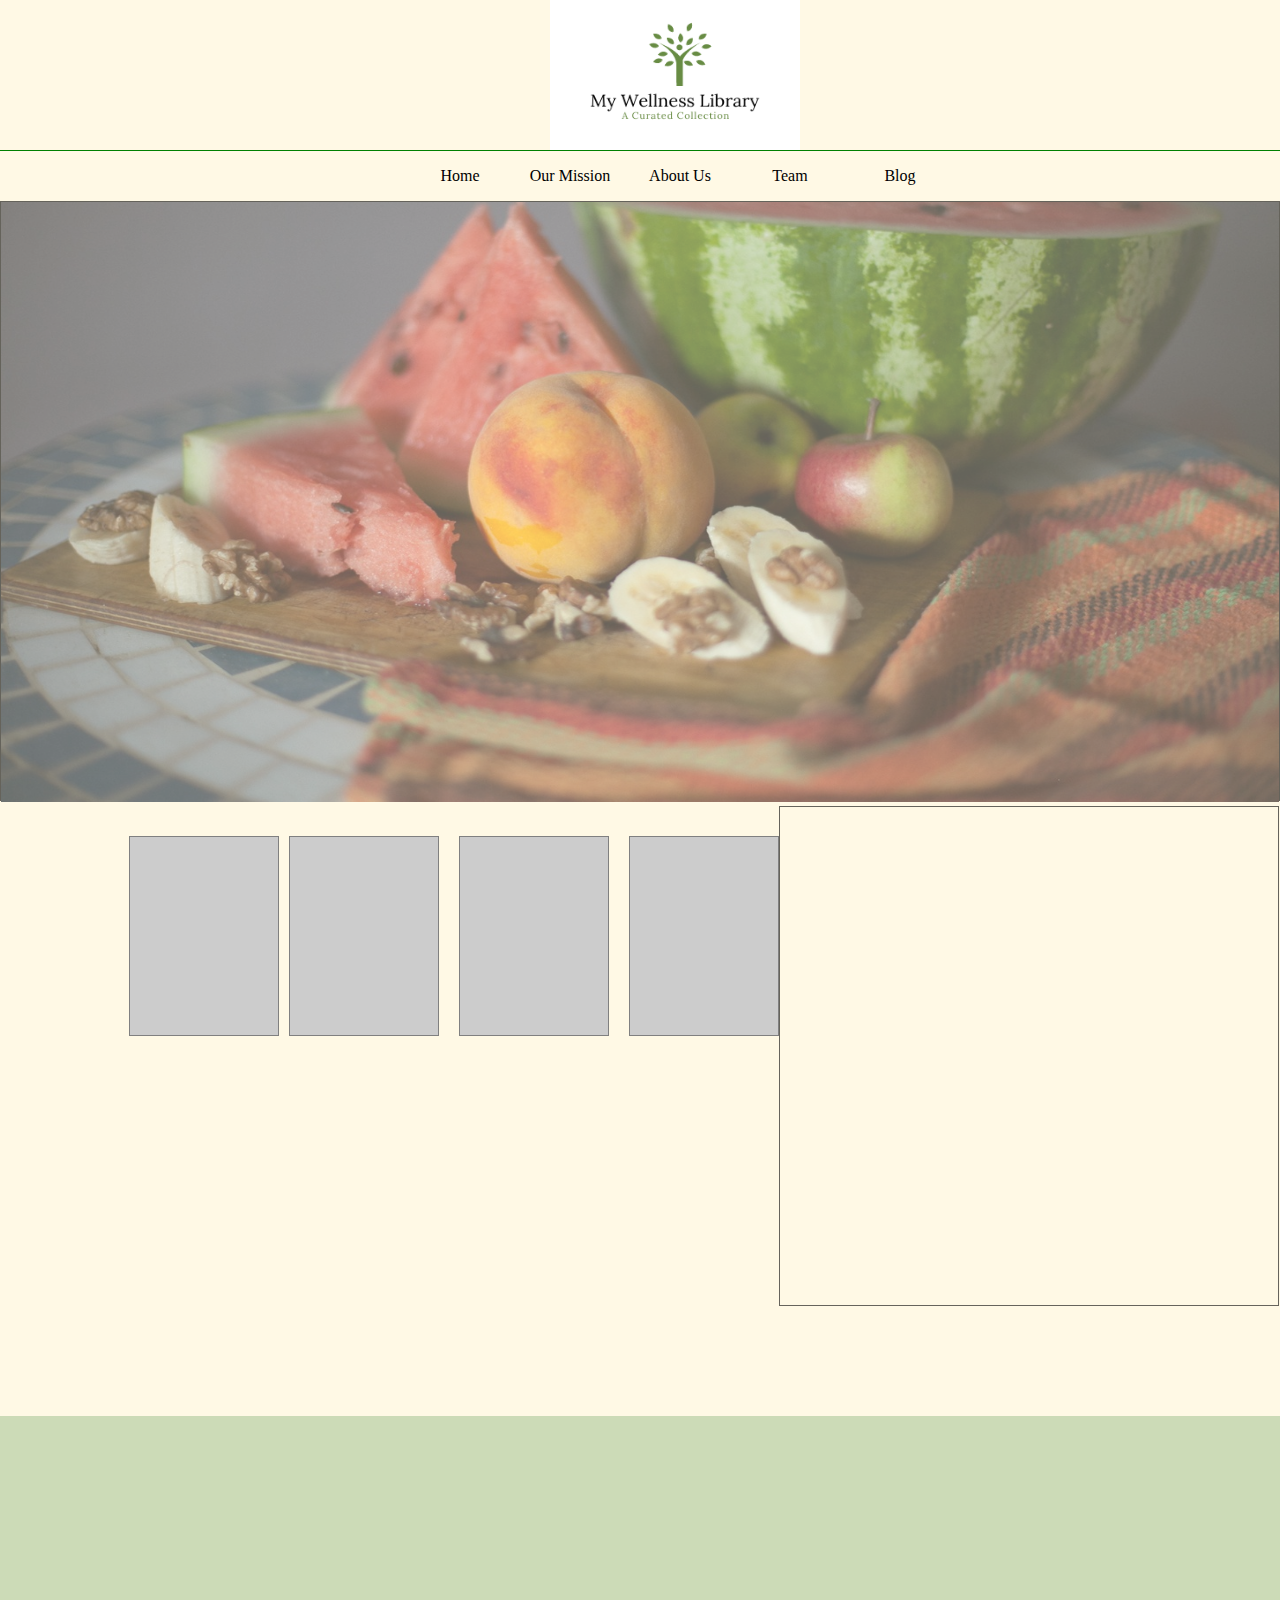
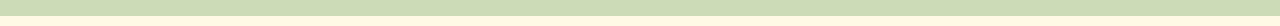
<file: Wire Frames 2/images/My Wellness Library.html>
<!DOCTYPE html>
<!-- saved from url=(0097)file:///Users/MarkVanWin/Desktop/markvanwin-FEWD-SEA-7/Final_Project/Wire%20Frames/Home_Page.html -->
<html><head><meta http-equiv="Content-Type" content="text/html; charset=windows-1252">
	<title>My Wellness Library</title>
	<link rel="stylesheet" href="./My Wellness Library_files/all.css" type="text/css">
	<link rel="stylesheet" href="./My Wellness Library_files/homepage.css" type="text/css">
</head>
<body>
	<div class="clearfix">
		<div class="clearfix">
			<div class="logo">
				<img src="./My Wellness Library_files/logo.png" alt="Logo" height="150px" width="250px">
			</div>
			<div class="clearfix nav">	
				<div class="smallheader">
					<p>Home</p>
				</div>
				<div class="smallheader">
					<p>Our Mission</p>
				</div>
				<div class="smallheader">
					<p>About Us</p>
				</div>
				<div class="smallheader">
					<p>Team</p>
				</div>
				<div class="smallheader">
					<p>Blog</p>
				</div>
			</div>
		</div>

		<div class="clearfix">
			<header class="mainpic">
				<img src="./My Wellness Library_files/stock_photo.jpeg" alt="Stock Photo" height="600px" width="100%">
				<div class="quizbox">
				</div>
			</header>
		<div class="clearfix main">
			<div class="row">
			<div class="row2">
				<div class="magsmallsection">
				</div>
				<div class="magsmallsection second">
				</div>
				<div class="magsmallsection third">
				</div>
				<div class="magsmallsection fourth">
				</div>
			</div>		
			</div>
			</div>
		</div>
	</div>
	<footer class="disclaimer">

	</footer>

</body></html>
</file>
<file: Wire Frames 2/images/My Wellness Library_files/all.css>
*{
	box-sizing: border-box;
}

.gray {
	background-color: #CCC;
	border: 1px solid #808080;
}

.clearfix:after {
    visibility: hidden;
    display: block;
    font-size: 0;
    content: " ";
    clear: both;
    height: 0;
</file>
<file: Wire Frames 2/images/My Wellness Library_files/homepage.css>
*{
	box-sizing: border-box;
}

body {
	width: 100%;
	margin: 0 auto;
	background: #fff9e5;
}

header {
	height: 600px;
	width: 100%;
	margin: 0 0 0 0;
	border: 1px solid black;
	opacity: 0.6;
}

footer {
	height: 100px;
	clear: both;
	margin: 10px 0;
}

.logo {
	width: 250px;
	height: 150px;
	background-color: #CCC;
	margin: 0 0 0 550px;
	max-width: 100%
}

.nav {
	border-top: 1px solid green;
	padding: 0 0 0 400px;
	margin: 0 0 10px 0;
	max-width: 100%
}

.smallheader {
	float: left;
	width: 100px;
	height: 40px;
	margin: 0 0 0 10px;
	text-align: center;
	font-family: papyrus;
}

.quizbox {
	float: right;
	width: 500px;
	height: 500px;
	border: 1px solid black;
}

.left {
	width: 125px;
	height: 580px;
}

.main {
	width: 650px;
	height: 580px;
	float: right;
	margin: 20px 0 0 20px;
}

.row {
	margin: 0 auto;
	height: 250px;
}

.row2 {
	margin: 0 auto;
	height: 150px;
	padding: 0 0 200px 0;
}

.magsmallsection {
	float: left;
	margin: 10px 0 0 0;
	width: 150px;
	height: 200px;
	background-color: #CCC;
	border: 1px solid #808080;
}

.magsmallsection.second {
	float: right;
}

.magsmallsection.third {
	margin: 10px 10px;
}

.magsmallsection.fourth {
	margin: 10px 10px;
}

.disclaimer {
	height: 200px;
	width: 100%;
	background: #006600;
	opacity: 0.2;
}
</file>
